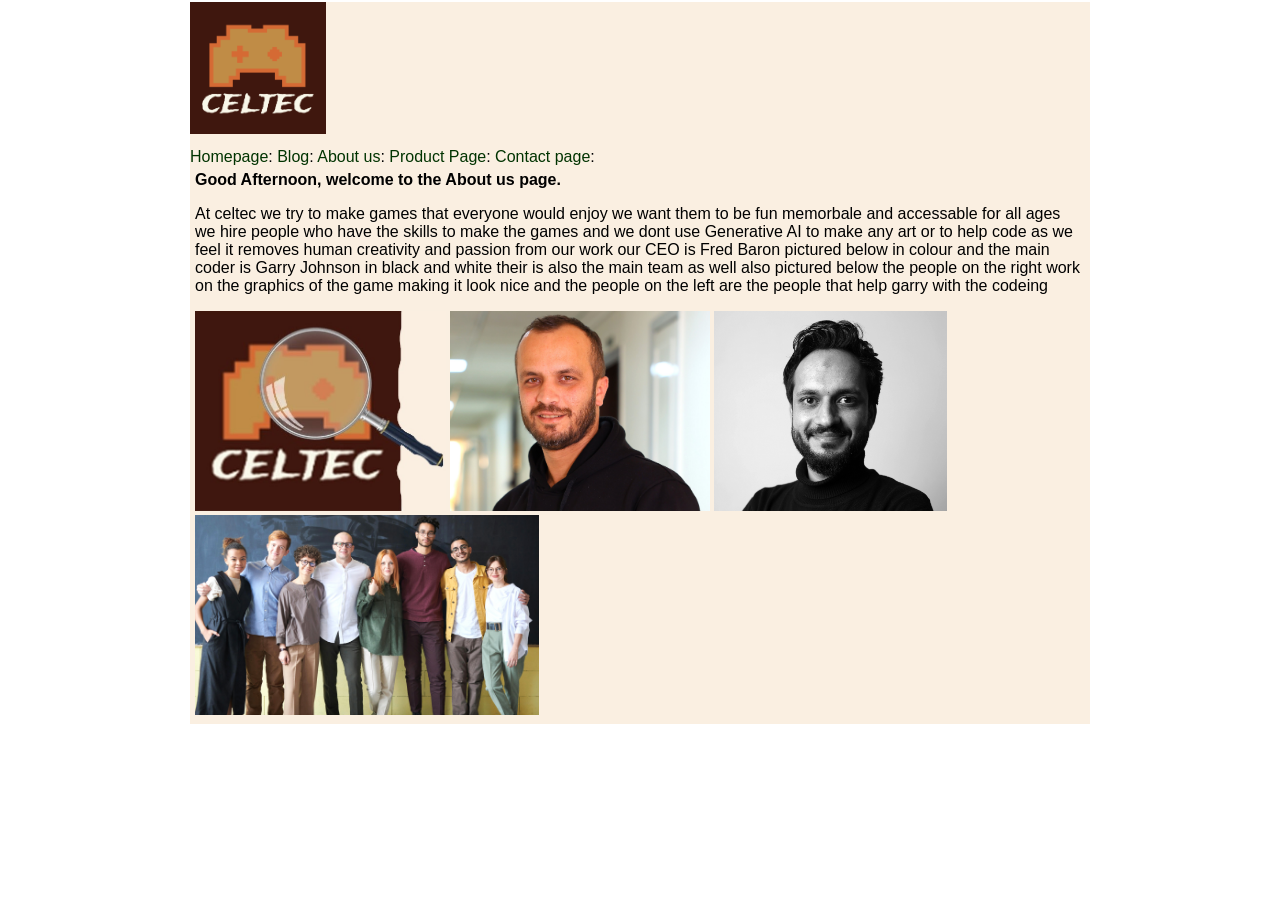
<file: U6_A2/About.htm>
<!DOCTYPE html>
<html>
<head>
<title>About Celtec</title>
<link href="styles.css" rel="stylesheet" type="text/css">
</head>
<body>

<div id="page">
<img src="Website_Images/logo.png" alt="Celtecs logo image">

<div id="navigation">
<a href="index.htm">Homepage</a>:
<a href="Blog.htm">Blog</a>:
<a href="About.htm">About us</a>:
<a href="Product.htm">Product Page</a>:
<a href="Contact.htm">Contact page</a>:
</div>

<div id="maincontent"> 
<script>
var Digital=new Date()
var hours=Digital.getHours()
if (hours>=0&&hours<=12)
document.write('<b>Good Morning, welcome to the About us page.</b>')
else if (hours>12&&hours<=17)
document.write('<b>Good Afternoon, welcome to the About us page.</b>')
else document.write('<b>Good Evening, welcome to the About us page.</b>')
</script>
<p>At celtec we try to make games that everyone would enjoy we want them to be fun memorbale and accessable for all ages we hire people who have the skills to make the games and we dont use Generative AI to make any art or to help code as we feel it removes human creativity and passion from our work our CEO is Fred Baron pictured below in colour and the main coder is Garry Johnson in black and white their is also the main team as well also pictured below the people on the right work on the graphics of the game making it look nice and the people on the left are the people that help garry with the codeing </p>

<img src="Website_Images/Search.jpg" alt="An image of a magnifying glass + the logo image"
"width="250" height="200">
<img src="Website_Images/CEO.jpg" alt="An image of a smiling man in colour"
"width="250" height="200">
<img src="Website_Images/coder.jpg" alt="An image of a man in black and white"
"width="250" height="200">
<img src="Website_Images/Team.jpg" alt="an image of a group of people in a line"
"width="250" height="200">
</div>

</div> 

</body>
</html>
</file>
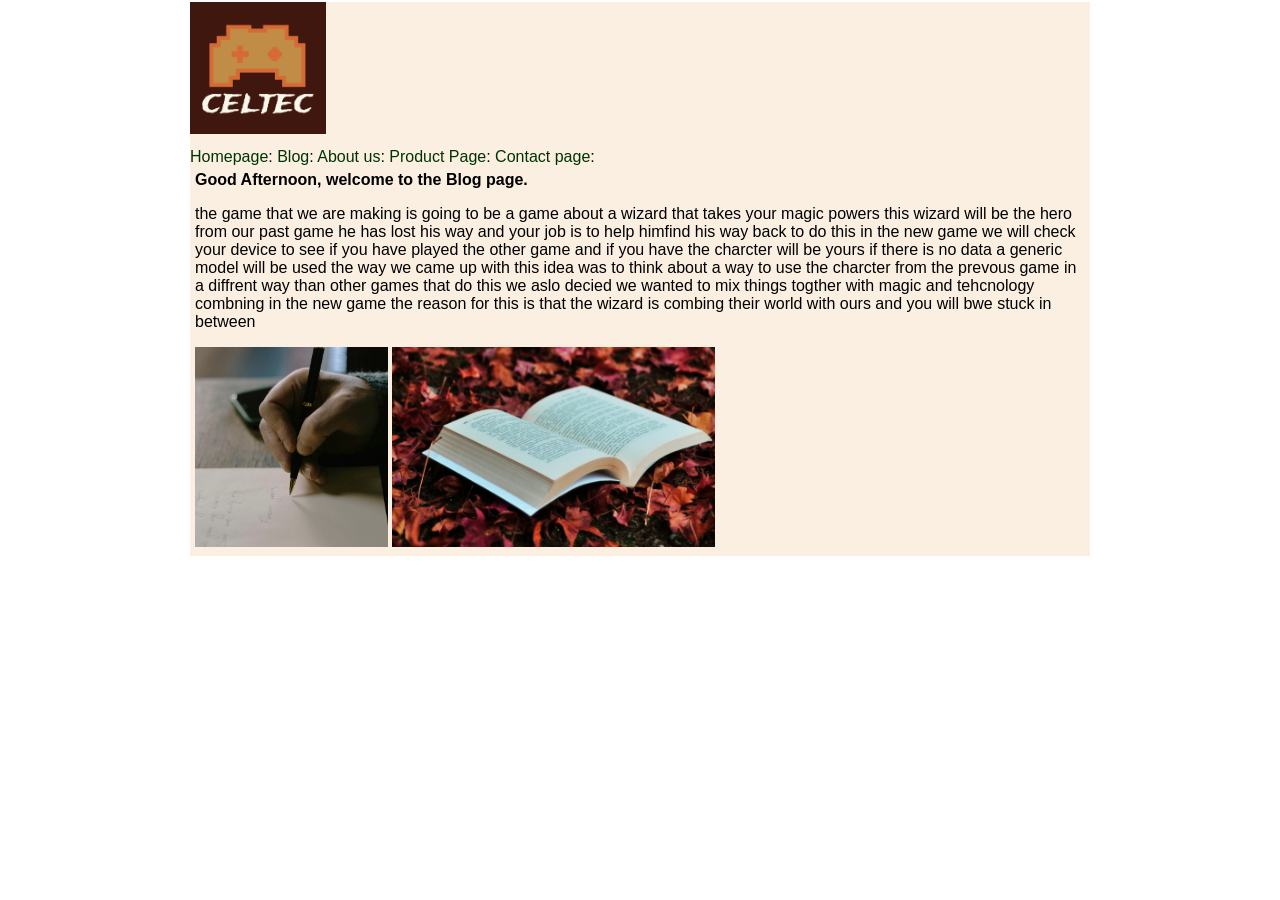
<file: U6_A2/Blog.htm>
<!DOCTYPE html>
<html>
<head>
<title>Celtec Blog</title>
<link href="styles.css" rel="stylesheet" type="text/css">
</head>
<body>

<div id="page">
<img src="Website_Images/logo.png" alt="Celtecs logo image">

<div id="navigation">
<a href="index.htm">Homepage</a>:
<a href="Blog.htm">Blog</a>:
<a href="About.htm">About us</a>:
<a href="Product.htm">Product Page</a>:
<a href="Contact.htm">Contact page</a>:
</div>

<div id="maincontent"> 
<script>
var Digital=new Date()
var hours=Digital.getHours()
if (hours>=0&&hours<=12)
document.write('<b>Good Morning, welcome to the Blog page.</b>')
else if (hours>12&&hours<=17)
document.write('<b>Good Afternoon, welcome to the Blog page.</b>')
else document.write('<b>Good Evening, welcome to the Blog page.</b>')
</script>

<p>the game that we are making is going to be a game about a wizard that takes your magic powers this wizard will be the hero from our past game he has lost his way and your job is to help himfind his way back to do this in the new game we will check your device to see if you have played the other game and if you have the charcter will be yours if there is no data a generic model will be used the way we came up with this idea was to think about a way to use the charcter from the prevous game in a diffrent way than other games that do this we aslo decied we wanted to mix things togther with magic and tehcnology combning in the new game the reason for this is that the wizard is combing their world with ours and you will bwe stuck in between </p>


<img src="Website_Images/Writing.jpg" alt="An image of someone writing on a piece of paper"
"width="300" height="200">
<img src="Website_Images/book.jpg" alt="an image of an open book"
"width="300" height="200">
</div>

</div> 

</body>
</html>
</file>
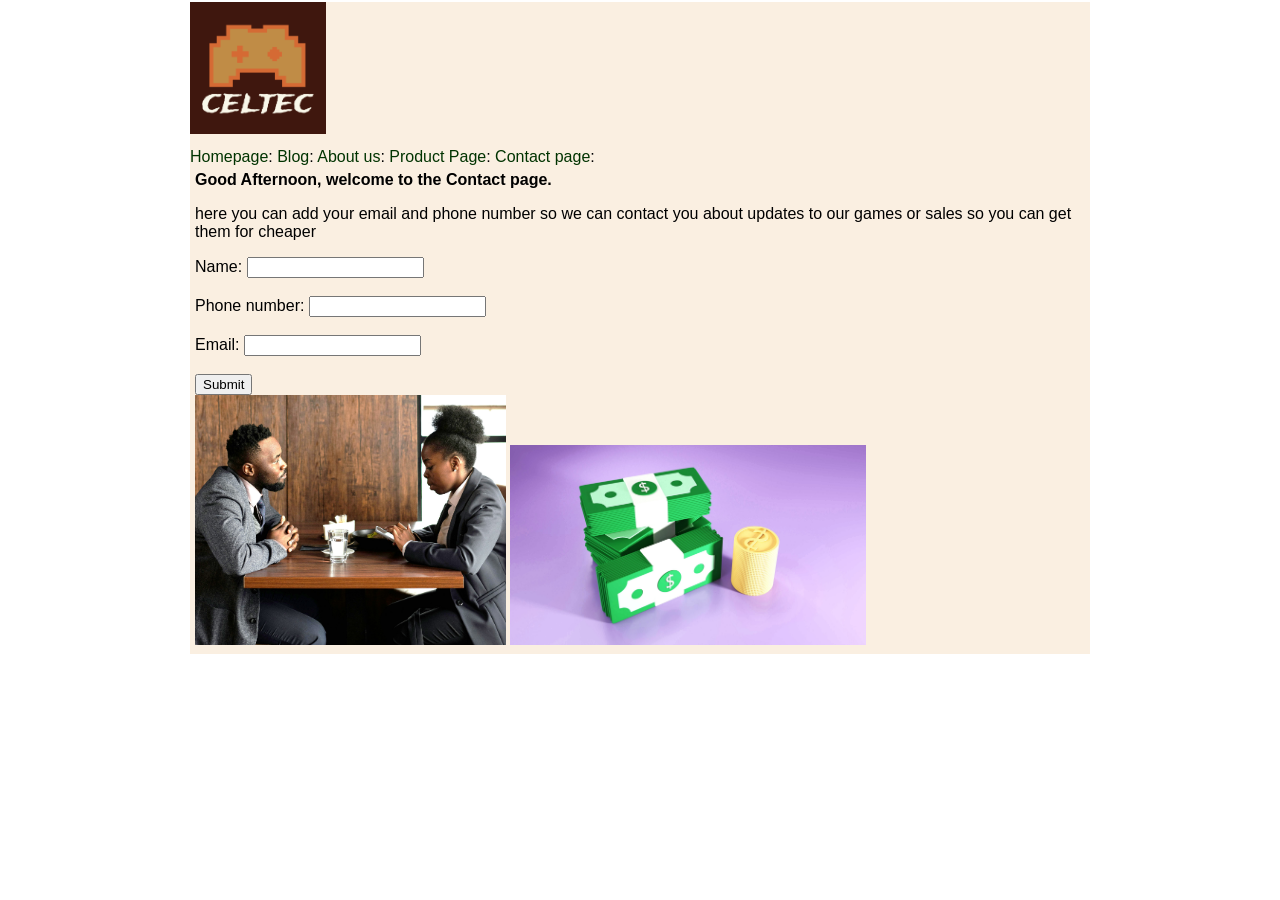
<file: U6_A2/Contact.htm>
<!DOCTYPE html>
<html>
<head>
<title>Contact Celtec</title>
<link href="styles.css" rel="stylesheet" type="text/css">
</head>
<body>

<div id="page">
<img src="Website_Images/logo.png" alt="Celtecs logo image">

<div id="navigation">
<a href="index.htm">Homepage</a>:
<a href="Blog.htm">Blog</a>:
<a href="About.htm">About us</a>:
<a href="Product.htm">Product Page</a>:
<a href="Contact.htm">Contact page</a>:
</div>

<div id="maincontent">  
<script>
var Digital=new Date()
var hours=Digital.getHours()
if (hours>=0&&hours<=12)
document.write('<b>Good Morning, welcome to the Contact page.</b>')
else if (hours>12&&hours<=17)
document.write('<b>Good Afternoon, welcome to the Contact page.</b>')
else document.write('<b>Good Evening, welcome to the Contact page.</b>')
</script>
<p>here you can add your email and phone number so we can contact you about updates to our games or sales so you can get them for cheaper </p>
<div id="data">
<form action="Data_saved.htm">
<label for="Name">Name:</label>
<input type="text" id="Name" Name="Name"><br><br>
<label for="Phonenumber">Phone number:</label>
<input type="text" id="Phonenumber" Phonenumber="Phonenumber"><br><br>
<label for="Email">Email:</label>
<input type="text" id="Email" Email="Email"><br><br>
<input type="submit" value="Submit">
</form>
</div>
<img src="Website_Images/Talking.jpg" alt="An image of people talking to each other"
"width="300" height="250">
<img src="Website_Images/Money.jpg" alt="An image of some money"
"width="250" height="200">

</div>

</div> 

</body>
</html>
</file>
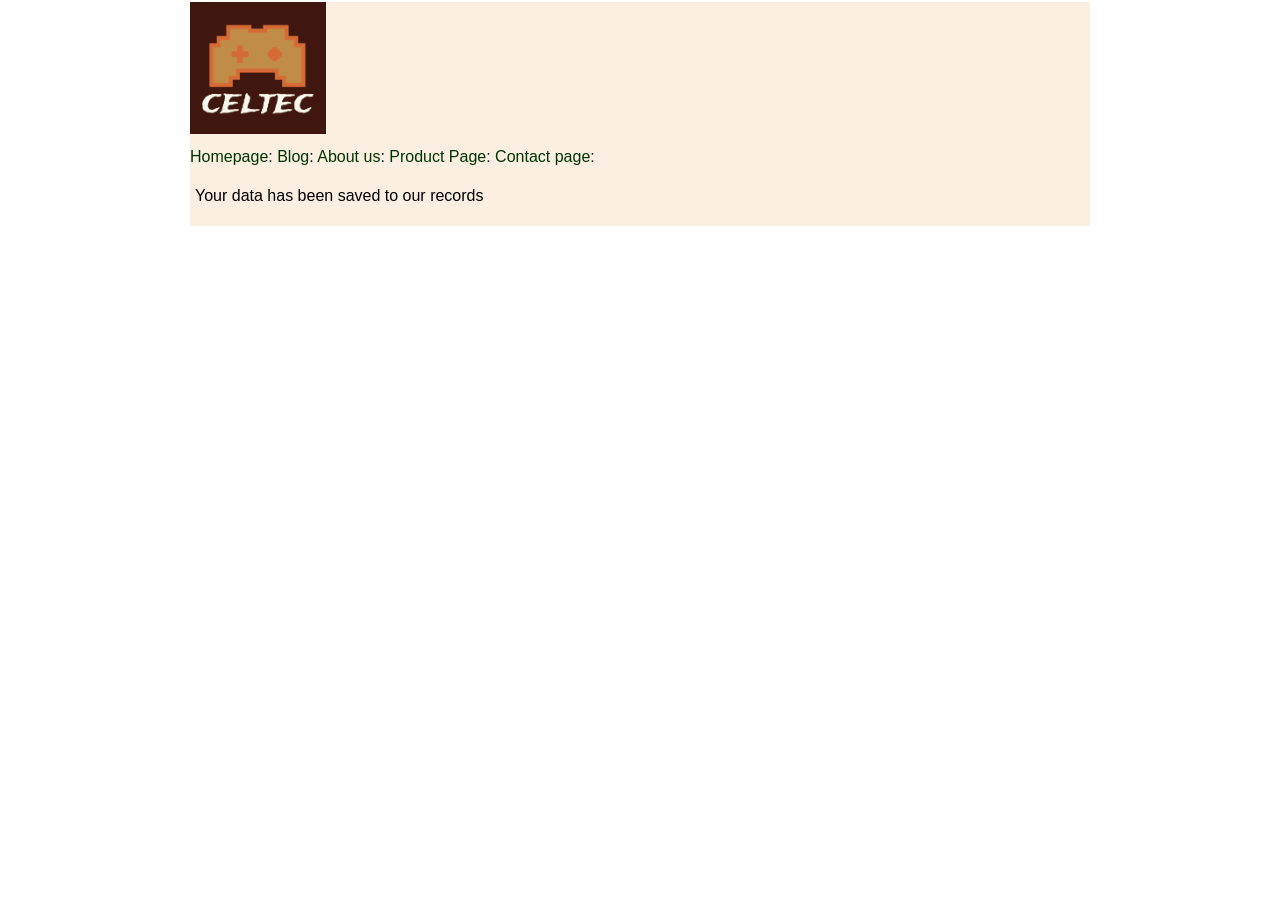
<file: U6_A2/Data_saved.htm>
<!DOCTYPE html>
<html>
<head>
<title>Your data has been saved</title>
<link href="styles.css" rel="stylesheet" type="text/css">
</head>
<body>

<div id="page">
<img src="Website_Images/logo.png" alt="Celtecs logo image">

<div id="navigation">
<a href="index.htm">Homepage</a>:
<a href="Blog.htm">Blog</a>:
<a href="About.htm">About us</a>:
<a href="Product.htm">Product Page</a>:
<a href="Contact.htm">Contact page</a>:
</div>

<div id="maincontent"> 

<p>Your data has been saved to our records</p>


</div>

</div> 

</body>
</html>
</file>
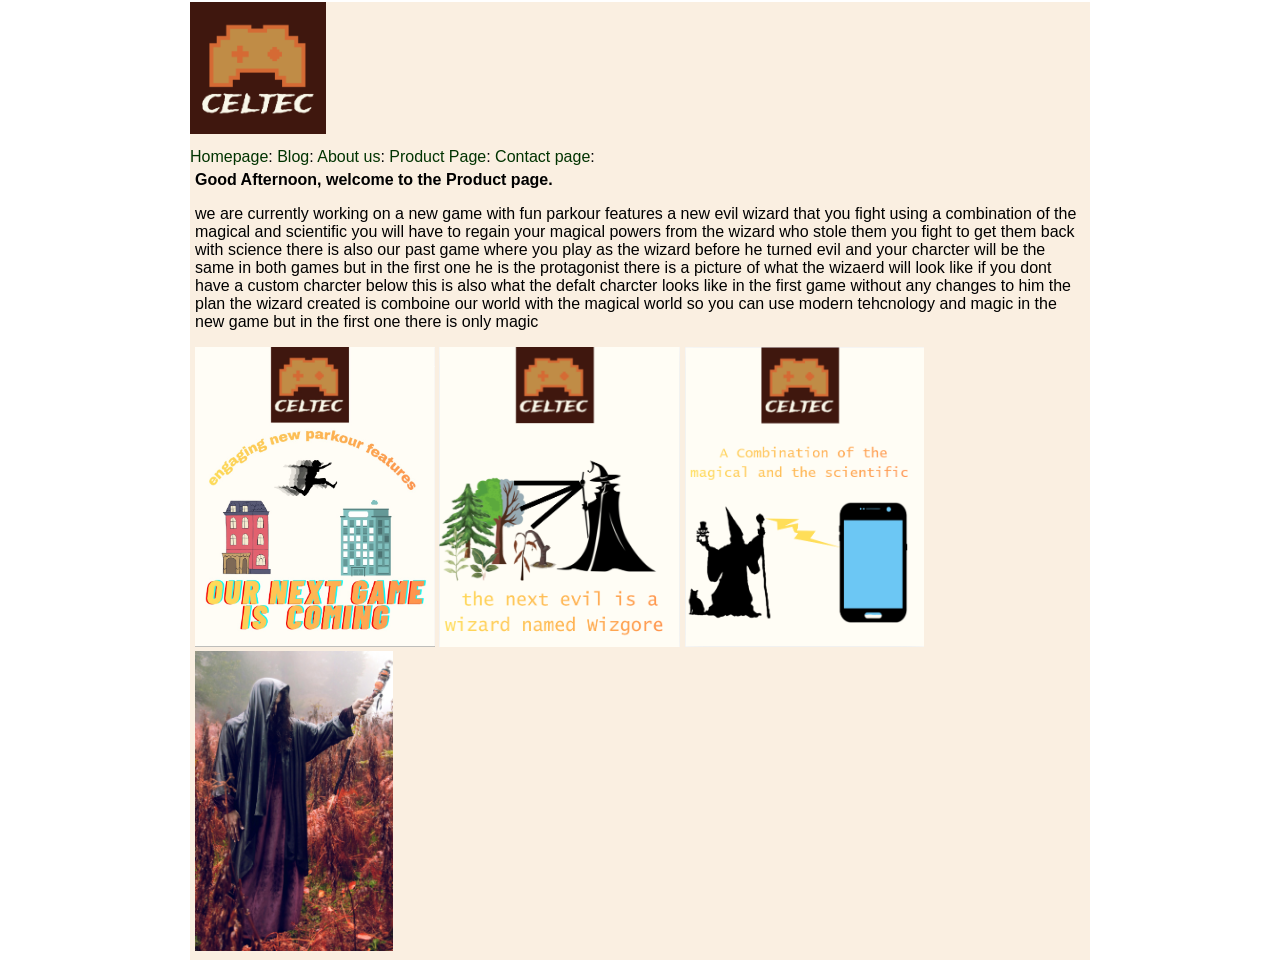
<file: U6_A2/Product.htm>
<!DOCTYPE html>
<html>
<head>
<title>Celtec Products</title>
<link href="styles.css" rel="stylesheet" type="text/css">
</head>
<body>

<div id="page">
<img src="Website_Images/logo.png" alt="Celtecs logo image">

<div id="navigation">
<a href="index.htm">Homepage</a>:
<a href="Blog.htm">Blog</a>:
<a href="About.htm">About us</a>:
<a href="Product.htm">Product Page</a>:
<a href="Contact.htm">Contact page</a>:
</div>

<div id="maincontent">  
<script>
var Digital=new Date()
var hours=Digital.getHours()
if (hours>=0&&hours<=12)
document.write('<b>Good Morning, welcome to the Product page.</b>')
else if (hours>12&&hours<=17)
document.write('<b>Good Afternoon, welcome to the Product page.</b>')
else document.write('<b>Good Evening, welcome to the Product page.</b>')
</script>
<p>we are currently working on a new game with fun parkour features a new evil wizard that you fight using a combination of the magical and scientific you will have to regain your magical powers from the wizard who stole them you fight to get them back with science there is also our past game where you play as the wizard before he turned evil and your charcter will be the same in both games but in the first one he is the protagonist there is a picture of what the wizaerd will look like if you dont have a custom charcter below this is also what the defalt charcter looks like in the first game without any changes to him the plan the wizard created is comboine our world with the magical world so you can use modern tehcnology and magic in the new game but in the first one there is only magic</p>

<img src="Website_Images/coming_soon.png" alt="An image of a coming soon game"
"width="250" height="300">

<img src="Website_Images/Bad_guy.png" alt="An image of The main bad guy in the game"  
"width="250" height="300">

<img src="Website_Images/Feature.png" alt="An image of One feature in the game"    
"width="250" height="300">

<img src="Website_Images/Wizard.jpg" alt="an image of a wizard"    
"width="250" height="300">
</div>

</div> 

</body>
</html>
</file>
<file: U6_A2/styles.css>
body {
font-family: Arial, Helvetica, sans-serif;
background-color: #ffffff;
max-width: 900px;
margin-right: auto;
margin-left: auto;
margin-top: 2px;
}
#page {
background-color:#faefe1 ;
}

#navigation {
text-align: left;
padding-top: 10px;
padding-right: 5px;
}

#maincontent {
overflow: hidden;
padding: 5px;
Padding-left50x;
}

h2 {
color: #003300;
}

h3 {
color: #004800;
}

a {
text-decoration: none;
color: #003300;
}
a:hover {
color: #B7C8F4;
</file>
